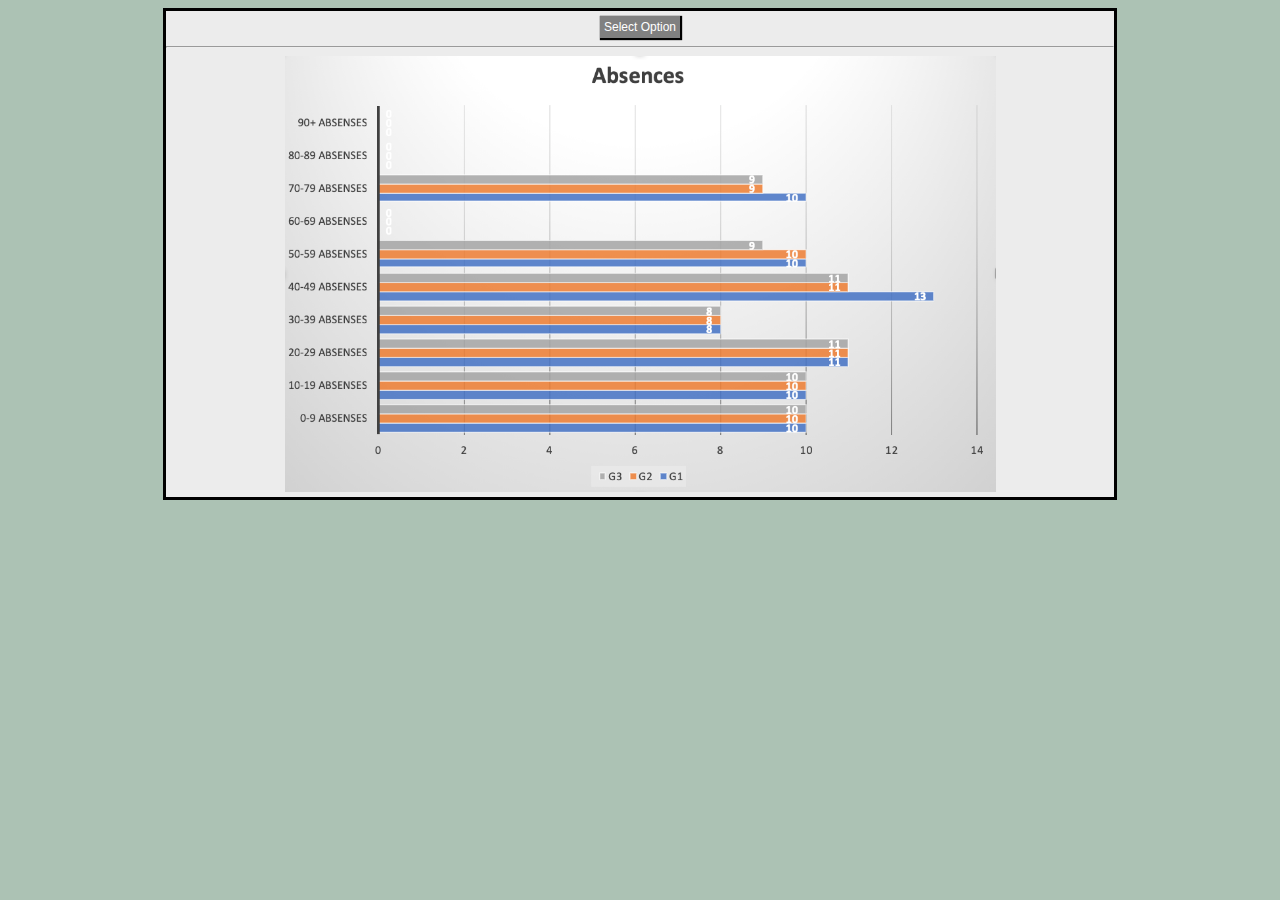
<file: Software/absence.html>
<html>
    <head>
            <meta charset="utf-8">
            <meta name="viewport" content="width=device-width, initial-scale=1">
            <title>GMT HTML</title>
         <link rel="stylesheet" href="stylesheets/index.css">
    </head>
    <body>

            <div class = "container">
                    <div class="dropdown">
                            <button class="dropbtn">Select Option</button>
                            <div class="dropdown-content">
                              <a href = "index.html">Return to Home Page</a>
                              <a href = "internet.html">Internet Access</a>
                              <a href = "fail.html">Number of Failures</a>
                              <a href = "study.html">Amount of Study Time</a>
                            </div>
                            <hr>
                    <div class = "absence">
                        <img id = "absence" src = "pictures/Absences.png">
                    </div>
                </div>
    </body>
</html>
</file>
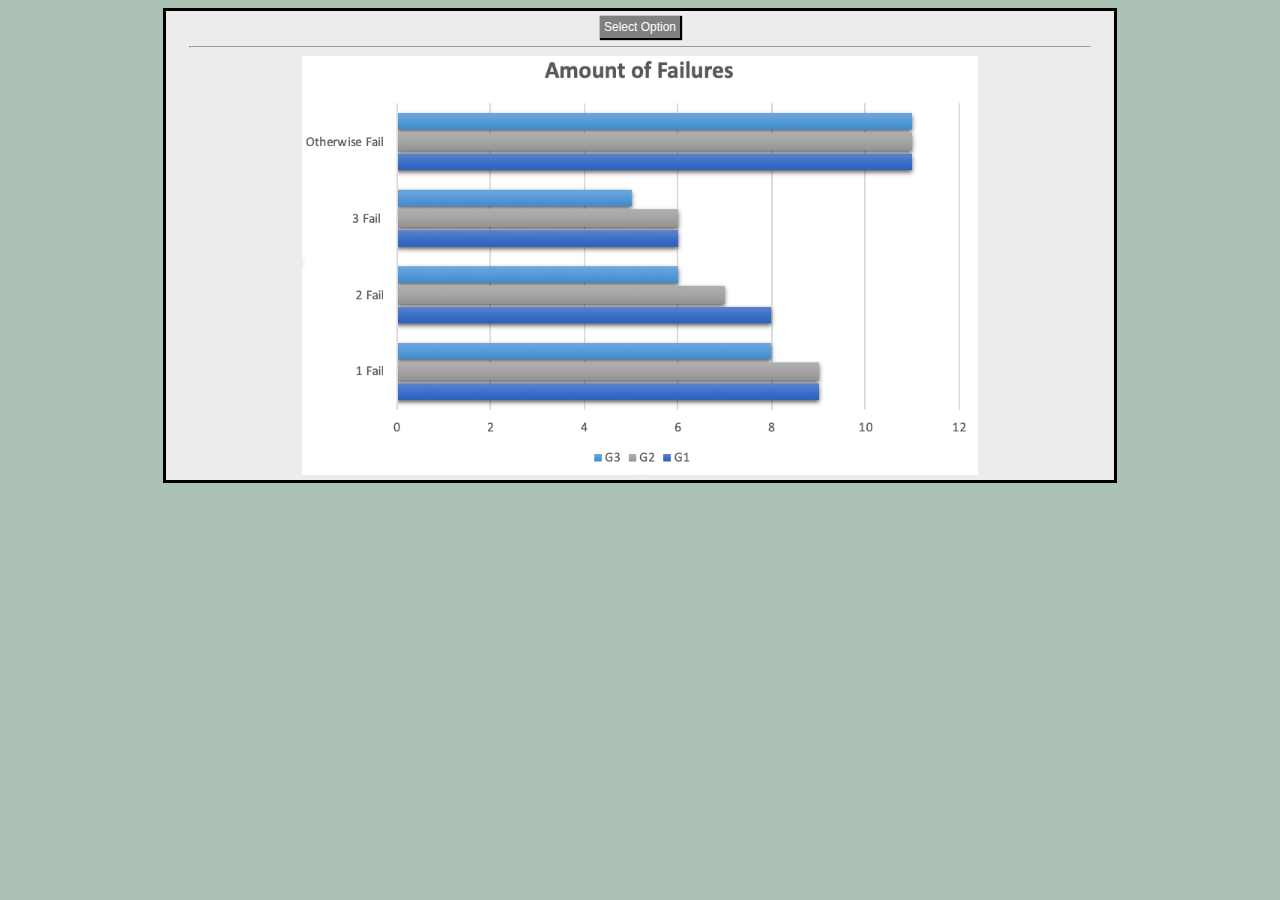
<file: Software/fail.html>
<html>
    <head>
            <meta charset="utf-8">
            <meta name="viewport" content="width=device-width, initial-scale=1">
            <title>GMT HTML</title>
         <link rel="stylesheet" href="stylesheets/index.css">
    </head>
    <body>

            <div class = "container">
                    <div class="dropdown">
                            <button class="dropbtn">Select Option</button>
                            <div class="dropdown-content">
                              <a href = "index.html">Return to Home Page</a>
                              <a href = "internet.html">Internet Access</a>
                              <a href = "study.html">Amount of Study Time</a>
                              <a href = "absence.html">Number of Absences</a>
                            </div>
                            <hr>
                    <div class = "fail">
                        <img id = "fail" src = "pictures/Failures.png">
                    </div>
                </div>
    </body>
</html>
</file>
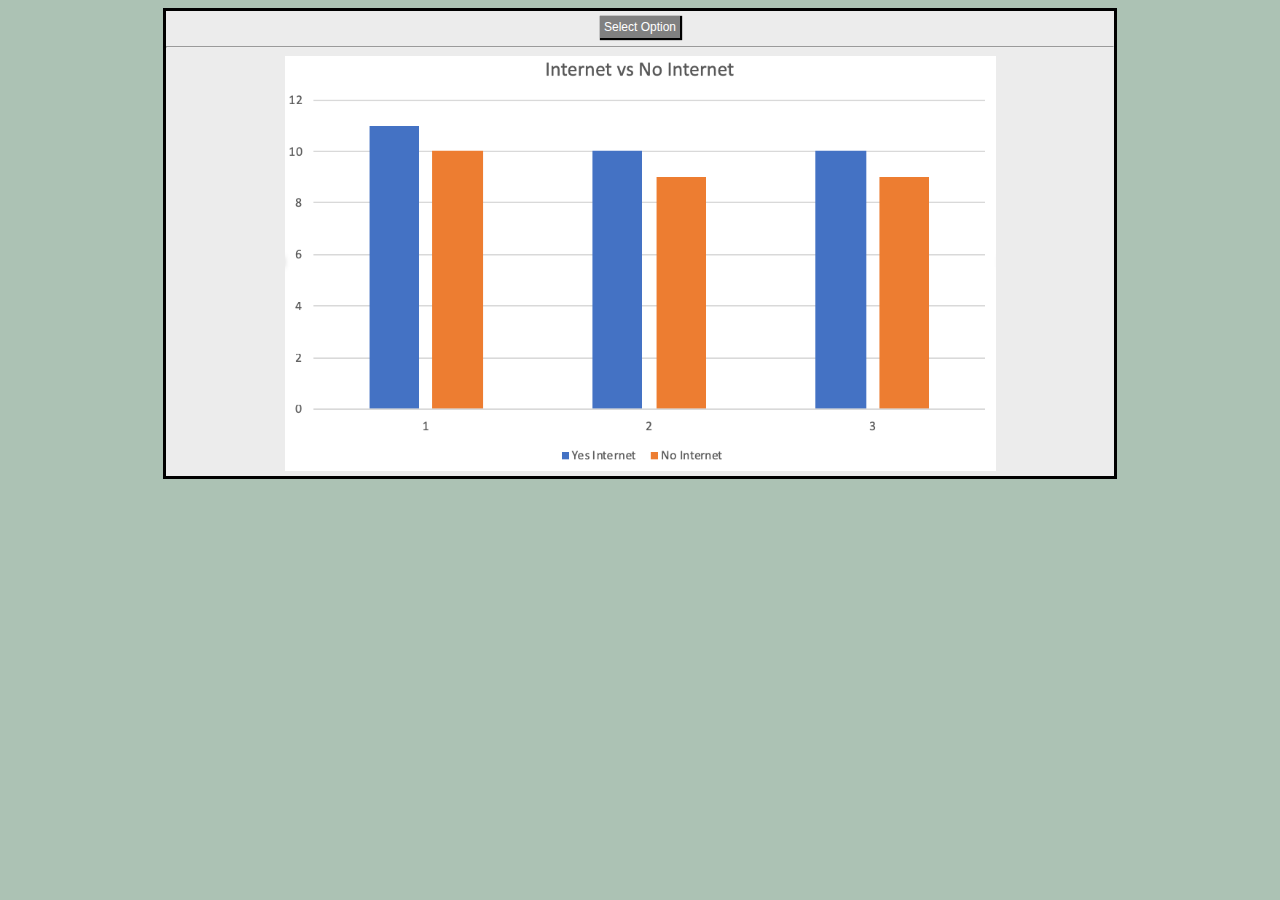
<file: Software/internet.html>
<html>
    <head>
            <meta charset="utf-8">
            <meta name="viewport" content="width=device-width, initial-scale=1">
            <title>GMT HTML</title>
         <link rel="stylesheet" href="stylesheets/index.css">
    </head>
    <body>

            <div class = "container">
                    <div class="dropdown">
                            <button class="dropbtn">Select Option</button>
                            <div class="dropdown-content">
                              <a href = "index.html">Return to Home Page</a>
                              <a href = "fail.html">Number of Failures</a>
                              <a href = "study.html">Amount of Study Time</a>
                              <a href = "absence.html">Number of Absences</a>
                            </div>
                            <hr>
                    <div class = "internet">
                        <img id = "internet" src = "pictures/Internet.png">
                    </div>
                </div>
    </body>
</html>
</file>
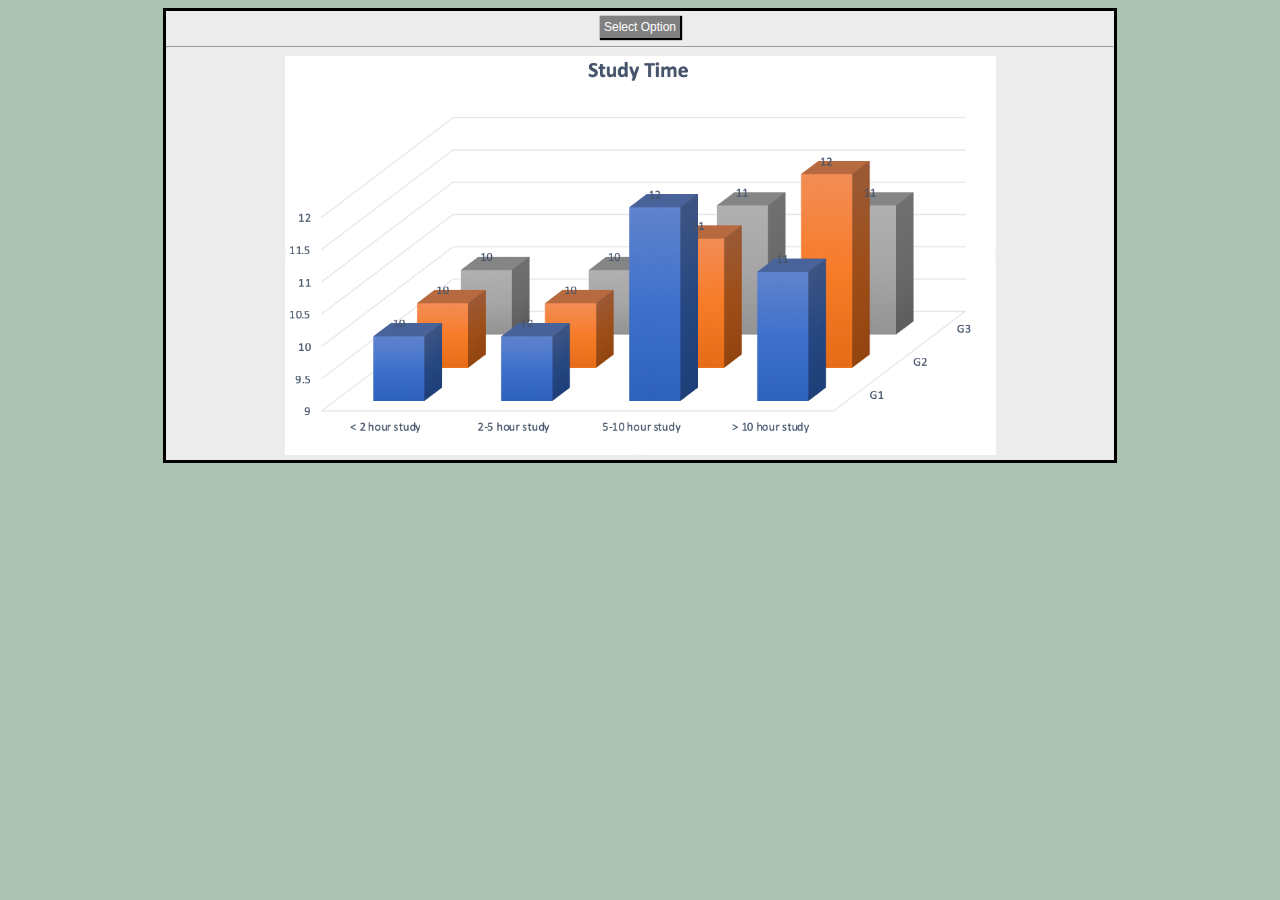
<file: Software/study.html>
<html>
    <head>
            <meta charset="utf-8">
            <meta name="viewport" content="width=device-width, initial-scale=1">
            <title>GMT HTML</title>
         <link rel="stylesheet" href="stylesheets/index.css">
    </head>
    <body>

            <div class = "container">
                    <div class="dropdown">
                            <button class="dropbtn">Select Option</button>
                            <div class="dropdown-content">
                              <a href = "index.html">Return to Home Page</a>
                              <a href = "internet.html">Internet Access</a>
                              <a href = "fail.html">Number of Failures</a>
                              <a href = "absence.html">Number of Absences</a>
                            </div>
                            <br>
                            <hr>
                    <div class = "study">
                        <img id = "study" src = "pictures/Study Time.png">
                    </div>
                </div>
    </body>
</html>
</file>
<file: Software/stylesheets/index.css>
@import url('https://fonts.googleapis.com/css?family=Barlow:500');

body{
    background-color: #ACC2B4;
}

.heading{
    text-align: center;
}

.container{
    background-color: #ECECEC;
    width: 75%;
    height: auto;
    border: 3px solid black;
    text-align: center;
    padding-bottom: 5px;
    padding-top: 5px;
    margin-left: auto;
    margin-right: auto;
    align-content: center;
}

#health, #travel,#absence,#study,#fail,#internet{
    width: 75%;
}

.dropbtn {
    background-color: grey;
    color: white;
    padding: 4px;
    font-size: 12px;
    border: none;
    box-shadow:  1px 1px 1px 1px black;
}
.dropdown {
    position: relative;
    
    display: inline-block;
}
.dropdown-content {
    display: none;
    position: absolute;
    background-color: #f1f1f1;
    min-width: 160px;
    box-shadow: 0px 8px 16px 0px rgba(0,0,0,0.2);
    z-index: 1;
    font-family: sans-serif;
}
.dropdown-content a {
    color: black;
    padding: 12px 14px;
    text-decoration: none;
    display: block;
}
.dropdown-content a:hover {background-color: #ddd}
.dropdown:hover .dropdown-content {
    display: block;
}
.dropdown:hover .dropbtn {
    background-color: green;
}
</file>
